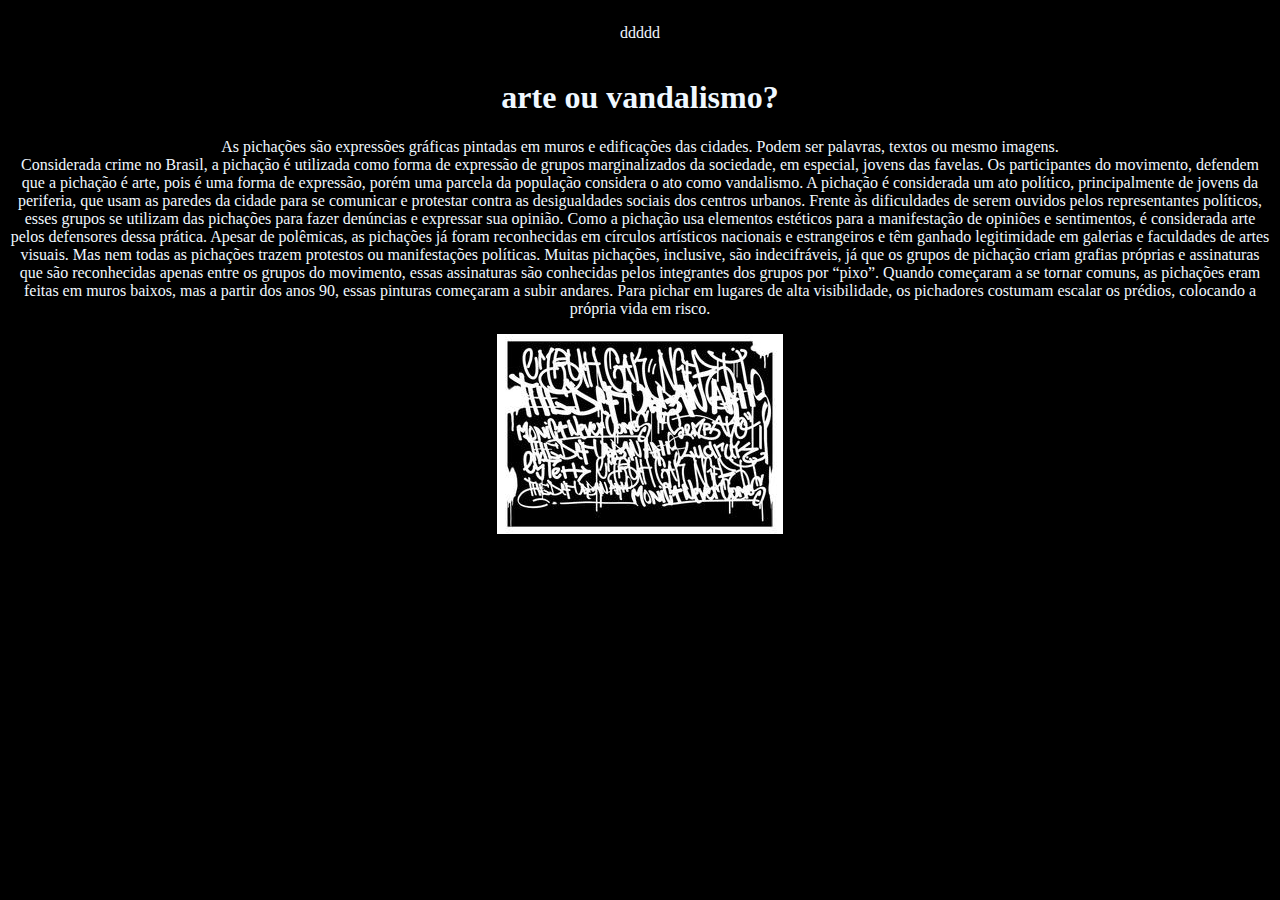
<file: ep4/index.html>
<!DOCTYPE html>
 <html>
 <head>
    <title>pichaçao</title>
    <link href="style.css" rel="stylesheet">
    <meta charset="UTF-8">
 </head>
 <body>
    <header>
   <p> ddddd</p>
        
    </header>

    <div>
      <h1>arte ou vandalismo?</h1>
      <p>
         As pichações são expressões gráficas pintadas em muros e edificações das cidades. Podem ser palavras, textos ou mesmo imagens.<br>
          Considerada crime no Brasil, a pichação é utilizada como forma de expressão de grupos marginalizados da sociedade, em especial, jovens das favelas.

         Os participantes do movimento, defendem <br>que a pichação é arte, pois é uma forma de expressão, porém uma parcela da população considera o ato como vandalismo.
         A pichação é considerada um ato político, principalmente de jovens da periferia, que usam as paredes da cidade para se comunicar e protestar contra as desigualdades sociais dos centros urbanos. Frente às dificuldades de serem ouvidos pelos representantes políticos, esses grupos se utilizam das pichações para fazer denúncias e expressar sua opinião.
         Como a pichação usa elementos estéticos para a manifestação de opiniões e sentimentos, é considerada arte pelos defensores dessa prática. Apesar de polêmicas, as pichações já foram reconhecidas em círculos artísticos nacionais e estrangeiros e têm ganhado legitimidade em galerias e faculdades de artes visuais.

         Mas nem todas as pichações trazem protestos ou manifestações políticas. Muitas pichações, inclusive, são indecifráveis, já que os grupos de pichação criam grafias próprias e assinaturas que são reconhecidas apenas entre os grupos do movimento, essas assinaturas são conhecidas pelos integrantes dos grupos por “pixo”.

         Quando começaram a se tornar comuns, as pichações eram feitas em muros baixos, mas a partir dos anos 90, essas pinturas começaram a subir andares. Para pichar em lugares de alta visibilidade, os pichadores costumam escalar os prédios, colocando a própria vida em risco.

      </p>
      <figure>
         <img src="imagens/tag3.jpg" alt="exemplo de pixo">
      </figure>
    </div>








 </body>




 </html>
</file>
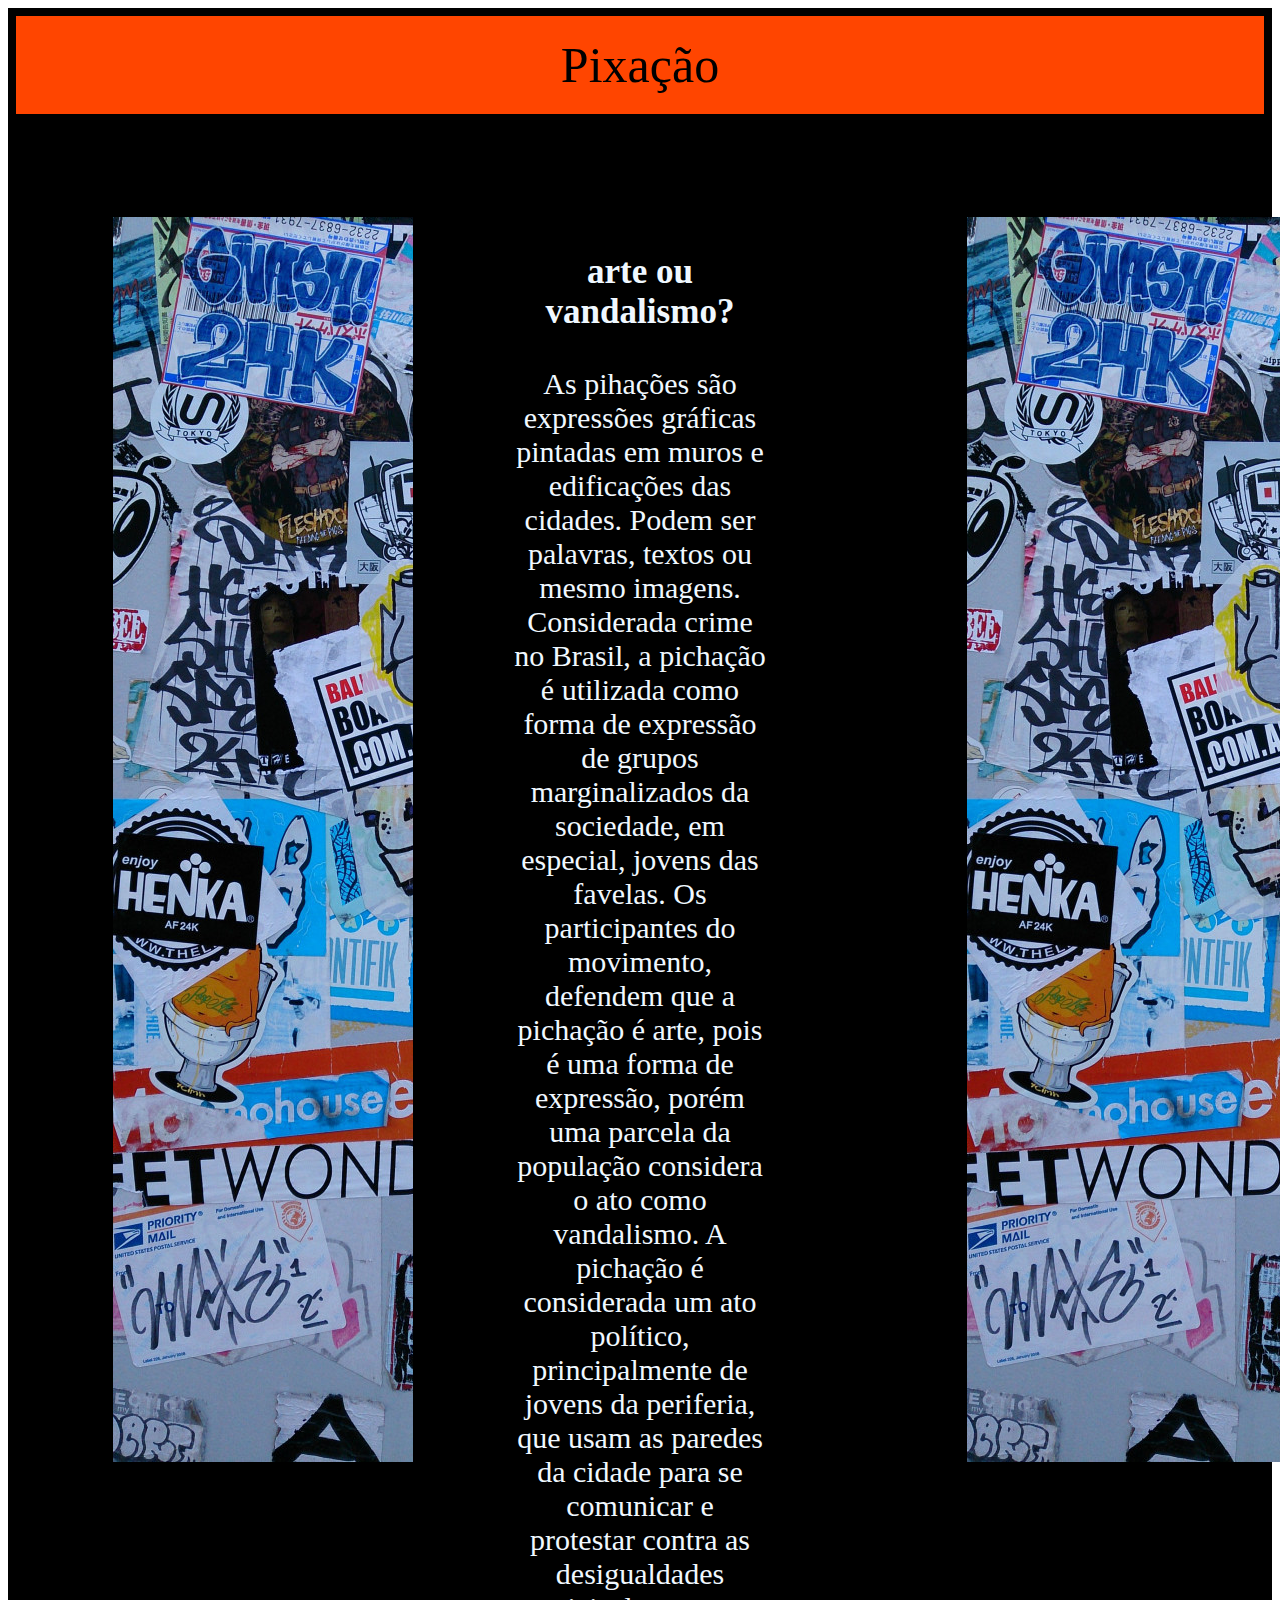
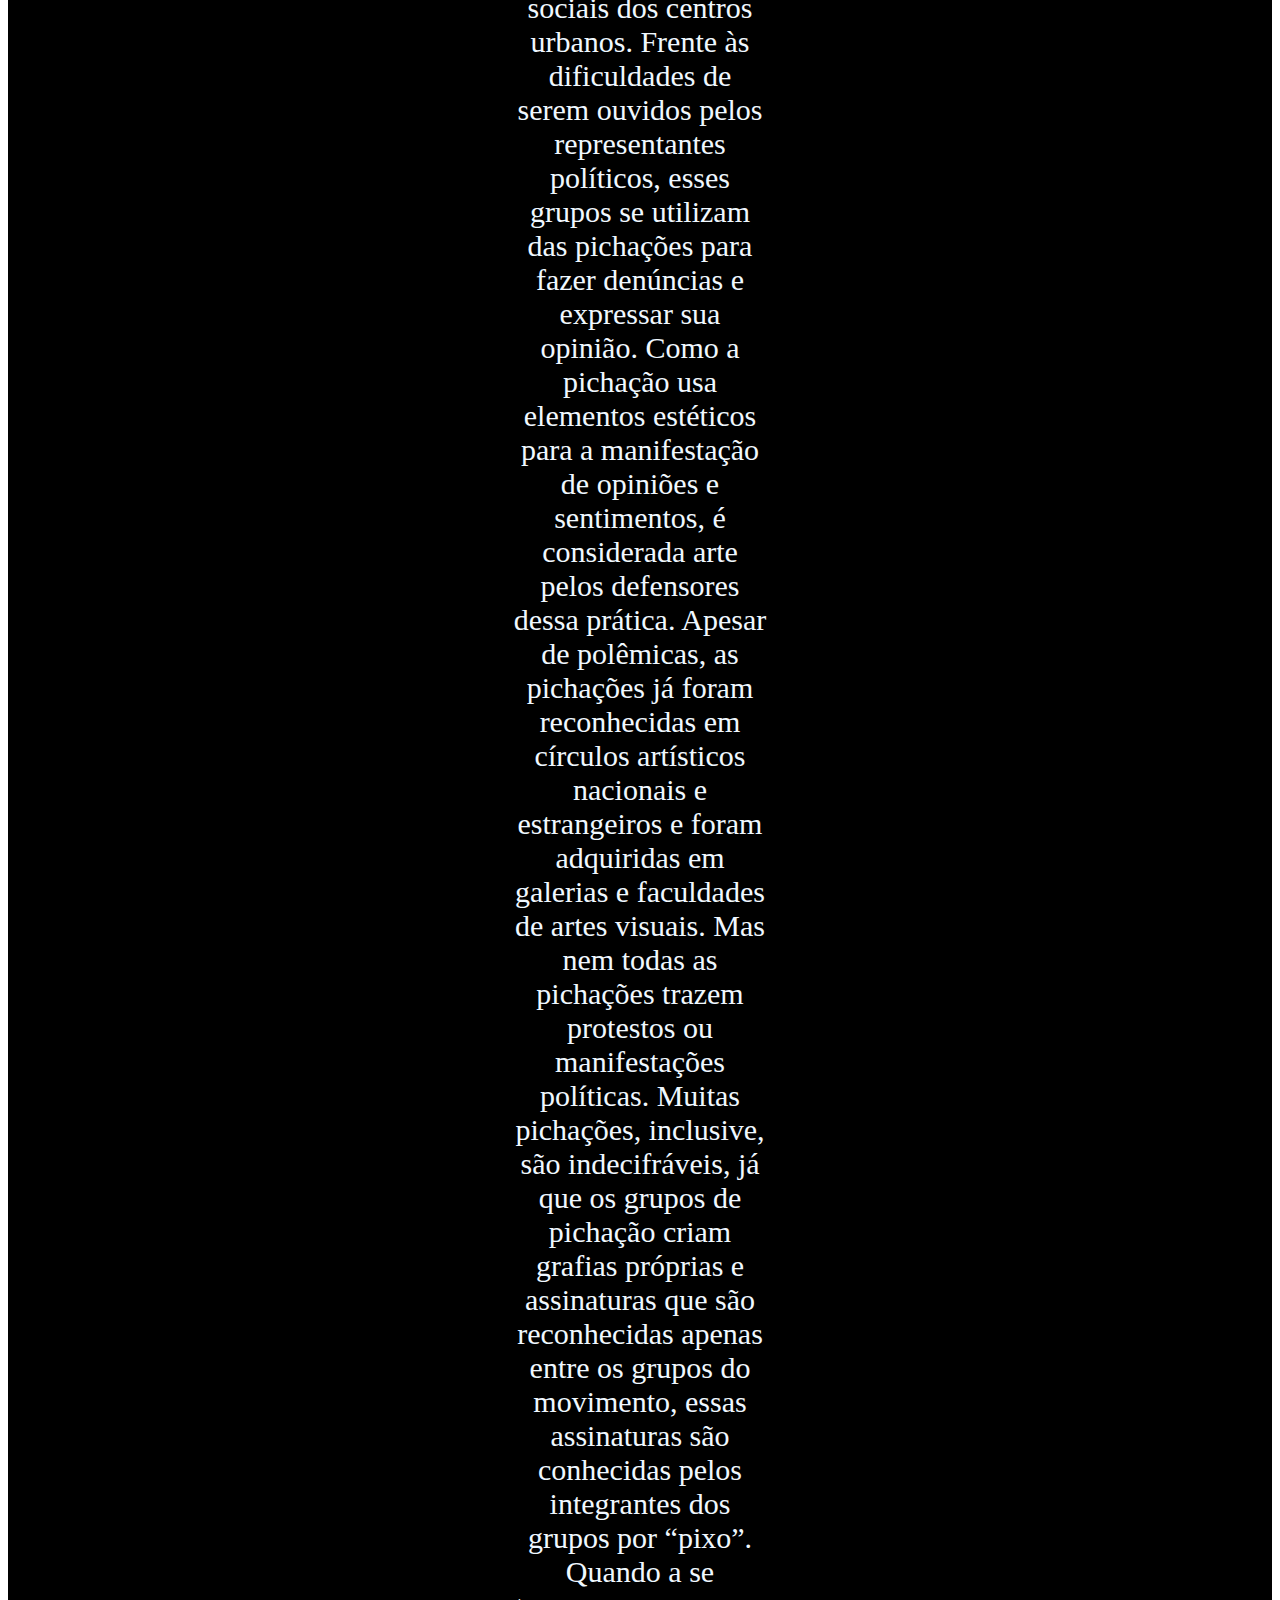
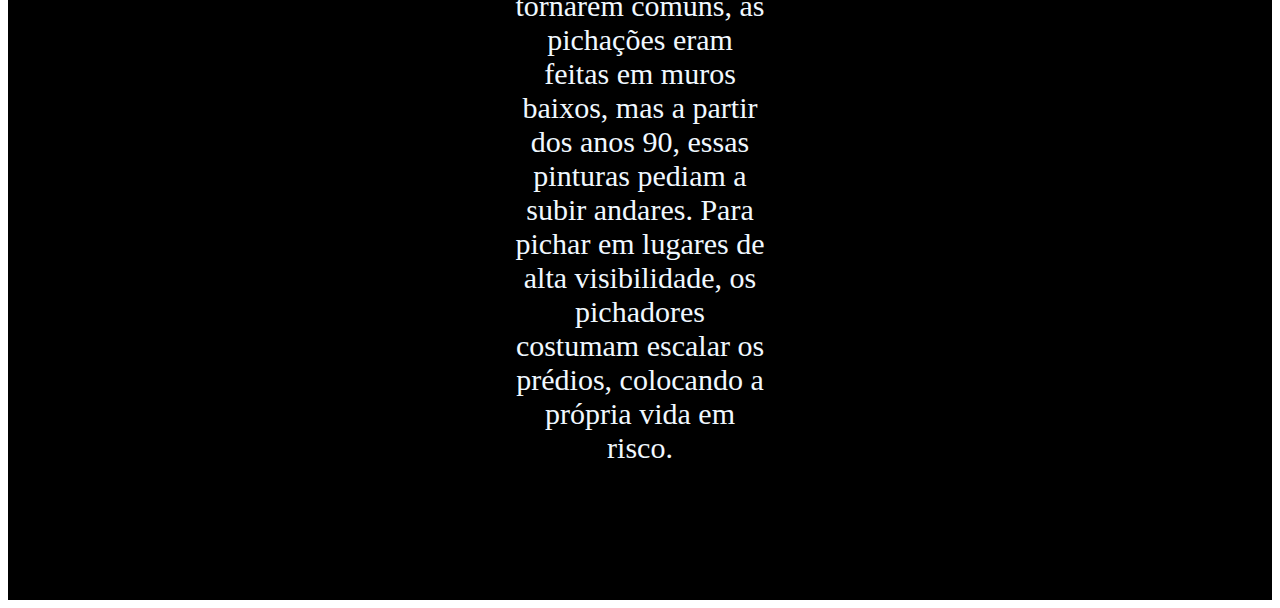
<file: ep4/imagens/index.html/indexmaria.html>
<!DOCTYPE html>
 <html>
 <head>
    <title>pichaçao</title>
    <link href="style0.css" rel="stylesheet">
    <meta charset="UTF-8">
 </head>
 <body>
    <div class="conteiner-grid">
      <header>Pixação </header>
    <div id="item1"> <img src="imagens/pixo_background.jpg" alt="pixo_background"> </div>

    <div>
      <h3> arte ou vandalismo? </h3>
      <p>
         As pihações são expressões gráficas pintadas em muros e edificações das cidades. Podem ser palavras, textos ou mesmo imagens.
          Considerada crime no Brasil, a pichação é utilizada como forma de expressão de grupos marginalizados da sociedade, em especial, jovens das favelas.

         Os participantes do movimento, defendem que a pichação é arte, pois é uma forma de expressão, porém uma parcela da população considera o ato como vandalismo.
         A pichação é considerada um ato político, principalmente de jovens da periferia, que usam as paredes da cidade para se comunicar e protestar contra as desigualdades sociais dos centros urbanos. Frente às dificuldades de serem ouvidos pelos representantes políticos, esses grupos se utilizam das pichações para fazer denúncias e expressar sua opinião.
         Como a pichação usa elementos estéticos para a manifestação de opiniões e sentimentos, é considerada arte pelos defensores dessa prática. Apesar de polêmicas, as pichações já foram reconhecidas em círculos artísticos nacionais e estrangeiros e foram adquiridas em galerias e faculdades de artes visuais.

         Mas nem todas as pichações trazem protestos ou manifestações políticas. Muitas pichações, inclusive, são indecifráveis, já que os grupos de pichação criam grafias próprias e assinaturas que são reconhecidas apenas entre os grupos do movimento, essas assinaturas são conhecidas pelos integrantes dos grupos por “pixo”.

         Quando a se tornarem comuns, as pichações eram feitas em muros baixos, mas a partir dos anos 90, essas pinturas pediam a subir andares. Para pichar em lugares de alta visibilidade, os pichadores costumam escalar os prédios, colocando a própria vida em risco.

      </p> 


    </div>
    <div id="item2"> <img src="imagens/pixo_background.jpg" alt="pixo_background"></div>   
    </div>
 </body>
 </html>
</file>
<file: ep4/style.css>
body{
    display: grid;
    background-color: black;
    color: aliceblue;
    text-align: center;
    
}
</file>
<file: ep4/imagens/index.html/style0.css>
.conteiner-grid{
    display:grid;
    grid-template-columns: 400px auto 400px;
    background-color: black;
    padding: 5px;

}
.conteiner-grid > div{
    background-color: black;
    font-size: 30px;
    text-align: center;
    padding: 100px;
    color: aliceblue;
    border-color: brown;
    border: 20px;
}
.conteiner-grid > header{
    grid-column-start: 1;
    grid-column-end:4;
    background-color: orangered;
    border: 3px solid black;
    font-size: 50px;
    text-align: center;
    padding: 20px
}
img{
    text-align: right;
}
</file>
